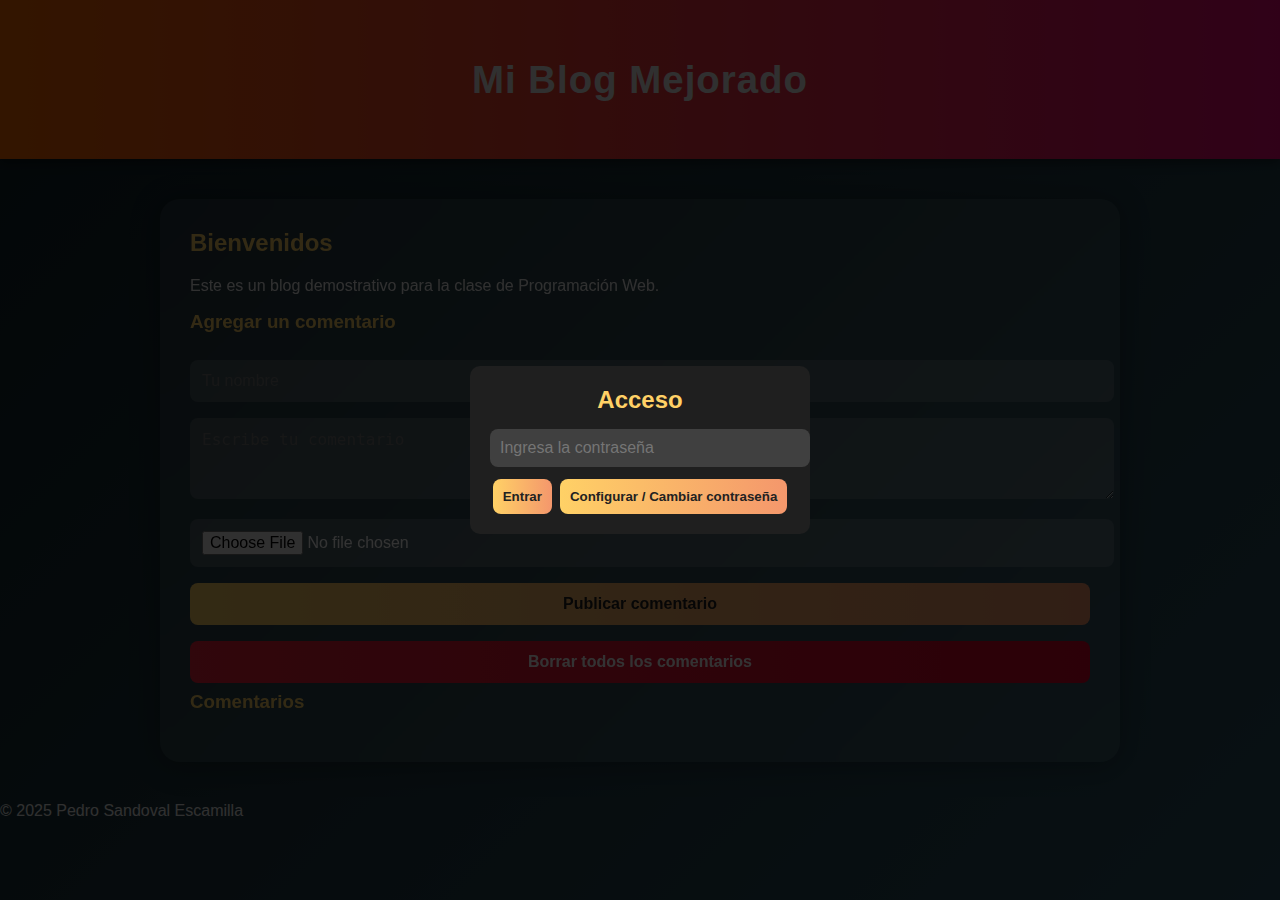
<file: index.html>
<!DOCTYPE html>
<html lang="es">
<head>
<meta charset="UTF-8">
<meta name="viewport" content="width=device-width, initial-scale=1.0">
<title>Blog mejorado de comentarios</title>
<link rel="stylesheet" href="CSS.css">
</head>
<body>

<div id="loginModal" class="modal show">
  <form id="loginForm" class="modal-content">
    <h2>Acceso</h2>
    <input type="password" id="password" name="password" placeholder="Ingresa la contraseña" required>
    <div class="modal-buttons">
      <button type="submit" id="loginButton">Entrar</button>
      <button type="button" id="setPasswordButton">Configurar / Cambiar contraseña</button>
    </div>
  </form>
</div>

<header>
  <h1>Mi Blog Mejorado</h1>
</header>

<main>
  <article>
    <h2>Bienvenidos</h2>
    <p>Este es un blog demostrativo para la clase de Programación Web.</p>
  </article>

  <section class="comment-form">
    <h3>Agregar un comentario</h3>
    <input type="text" id="nombre" placeholder="Tu nombre" required>
    <textarea id="mensaje" rows="3" placeholder="Escribe tu comentario" required></textarea>
    <input type="file" id="imagen" accept="image/*">
    <div id="previewContainer" class="preview-container" style="display:none">
      <img id="previewImg" alt="Vista previa">
    </div>
    <button onclick="agregarComentario()">Publicar comentario</button>
    <button onclick="borrarComentarios()" class="btn-delete">Borrar todos los comentarios</button>
  </section>

  <section id="comentarios">
    <h3>Comentarios</h3>
  </section>
</main>
 <footer>
    <p>© 2025 Pedro Sandoval Escamilla</p>
  </footer>

<script src="java.js"></script>
</body>
</html>
</file>
<file: CSS.css>
body {
  font-family: 'Segoe UI', Tahoma, Geneva, Verdana, sans-serif;
  margin: 0;
  padding: 0;
  background: linear-gradient(135deg, #0f2027, #203a43, #2c5364);
  color: #f0f0f0;
  min-height: 100vh;
}

header {
  background: linear-gradient(90deg, #ff6a00, #ee0979);
  text-align: center;
  padding: 2rem 1rem;
  box-shadow: 0 4px 10px rgba(0,0,0,0.4);
}

header h1 {
  font-size: 2.4rem;
  letter-spacing: 1px;
}

main {
  max-width: 900px;
  margin: 40px auto;
  background: rgba(255,255,255,0.08);
  backdrop-filter: blur(12px);
  padding: 30px;
  border-radius: 20px;
  box-shadow: 0 4px 30px rgba(0,0,0,0.3);
}

h2, h3 {
  color: #ffd166;
  margin-top: 0;
}

.comment-form input,
.comment-form textarea,
.comment-form button {
  width: 100%;
  margin: 8px 0;
  padding: 12px;
  border-radius: 8px;
  border: none;
  font-size: 1rem;
}

.comment-form input,
.comment-form textarea {
  background: rgba(255,255,255,0.15);
  color: #fff;
  outline: none;
}

.comment-form button {
  background: linear-gradient(90deg, #ffd166, #f4976c);
  color: #222;
  font-weight: bold;
  cursor: pointer;
  transition: transform 0.2s;
}

.comment-form button:hover {
  transform: scale(1.05);
}

.comment-form .btn-delete {
  background: linear-gradient(90deg, #ef233c, #d90429);
  color: #fff;
}

.comment {
  border-bottom: 1px solid rgba(255,255,255,0.2);
  padding: 15px 0;
}

.comment strong {
  color: #ffd166;
  font-size: 1.1rem;
}

.comment p {
  margin: 5px 0;
  color: #eee;
}

.comment img {
  max-width: 200px;
  display: block;
  margin-top: 10px;
  border-radius: 10px;
  border: 2px solid #ffd166;
}

.comment small {
  color: #bbb;
}

.like-button {
  background: transparent;
  border: none;
  color: #ffd166;
  cursor: pointer;
  font-size: 1rem;
}

/* ---------- MODAL ---------- */
.modal {
  display: flex;
  justify-content: center;
  align-items: center;
  position: fixed;
  top: 0;
  left: 0;
  width: 100%;
  height: 100%;
  background: rgba(0,0,0,0.8);
  visibility: hidden;
  opacity: 0;
  transition: visibility 0s, opacity 0.3s;
  z-index: 1000;
}

.modal.show {
  visibility: visible;
  opacity: 1;
}

.modal-content {
  background: #1f1f1f;
  padding: 20px;
  border-radius: 10px;
  text-align: center;
  max-width: 300px;
  width: 100%;
}

.modal-content h2 {
  margin-bottom: 15px;
}

.modal-content input {
  width: 100%;
  padding: 10px;
  margin-bottom: 12px;
  border-radius: 8px;
  border: none;
  font-size: 1rem;
  background: rgba(255,255,255,0.15);
  color: #fff;
}

.modal-buttons {
  display: flex;
  justify-content: center;
  gap: 8px;
}

.modal-buttons button {
  padding: 10px;
  border-radius: 8px;
  border: none;
  font-weight: bold;
  cursor: pointer;
  background: linear-gradient(90deg, #ffd166, #f4976c);
  color: #222;
  transition: transform 0.2s;
}

.modal-buttons button:hover {
  transform: scale(1.05);
}

.preview-container {
  display: none;
  margin-top: 10px;
  text-align: center;
}

.preview-container img {
  max-width: 150px;
  border-radius: 10px;
  border: 2px solid #ffd166;
}
</file>
